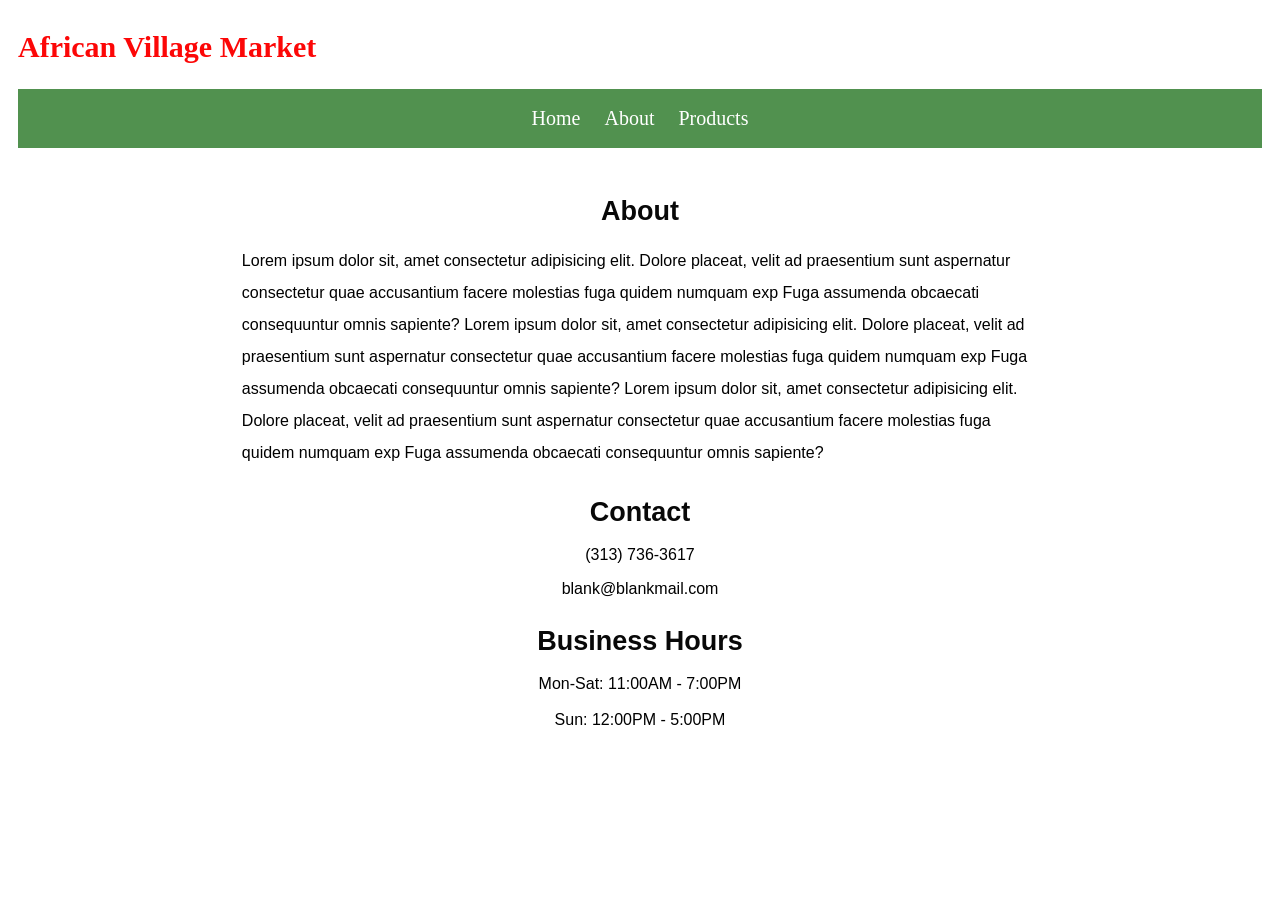
<file: av/about.html>
<!DOCTYPE html>
<html class="body">
<head>
  <title> African Village Market | ABOUT  </title> 
  <link href="style.css" rel="stylesheet" type="text/css">
  <meta name="viewport" content="width=device-width,initial-scale=1.0">
  <meta charset = "utf-8">

</head>

<body >
    <a href="index.html" class="h"> <h2 class="headingOne">African Village Market</h2></a>
        <div id="menu-bar">
        <div id="menu" onclick="onClickMenu()">
            <div id="bar1" class="bar"></div>
            <div id="bar2" class="bar"></div>
            <div id="bar3" class="bar"></div>
        </div>
        <ul class="nav" id="nav">
            <li><a href="index.html">Home</a></li>
            <li><a href="about.html">About</a></li>
            <li><a href="Products.html">Products</a></li>
            
        </ul>
    </div>
   <div class="menu-bg" id="menu-bg"></div>
   <div class="nav-a">
    <ul class="nav-b">
        <li><a href="index.html">Home</a></li>
            <li><a href="about.html">About</a></li>
            <li><a href="Products.html">Products</a></li>
    </ul>
</div>

<div class="wrapper-a">

<div class="about">
  <h1  class="ab">About</h1>
  <p class="psa" style="line-height: 2em;"> 
    Lorem ipsum dolor sit, amet consectetur adipisicing
     elit. Dolore placeat, velit ad praesentium sunt 
     aspernatur consectetur quae accusantium facere
      molestias fuga quidem numquam exp
    Fuga assumenda obcaecati consequuntur omnis sapiente?
    Lorem ipsum dolor sit, amet consectetur adipisicing
    elit. Dolore placeat, velit ad praesentium sunt 
    aspernatur consectetur quae accusantium facere
     molestias fuga quidem numquam exp
   Fuga assumenda obcaecati consequuntur omnis sapiente?
   Lorem ipsum dolor sit, amet consectetur adipisicing
   elit. Dolore placeat, velit ad praesentium sunt 
   aspernatur consectetur quae accusantium facere
    molestias fuga quidem numquam exp
  Fuga assumenda obcaecati consequuntur omnis sapiente?
 </p> </div>

 <div class="about">
     <h1 class="ab"> Contact</h1>
      <p class="contact">(313) 736-3617</p>
     <p class="contact">blank@blankmail.com</p>
 </div>
 <div class="about">
    <h1 class="ab"> Business Hours</h1>
    <p class="contact">Mon-Sat: 11:00AM - 7:00PM <br> <br>
        Sun: 12:00PM - 5:00PM
    </p>

</div>
 </div>

 
 <script src="script.js"></script>
 </body>
 </html>
</file>
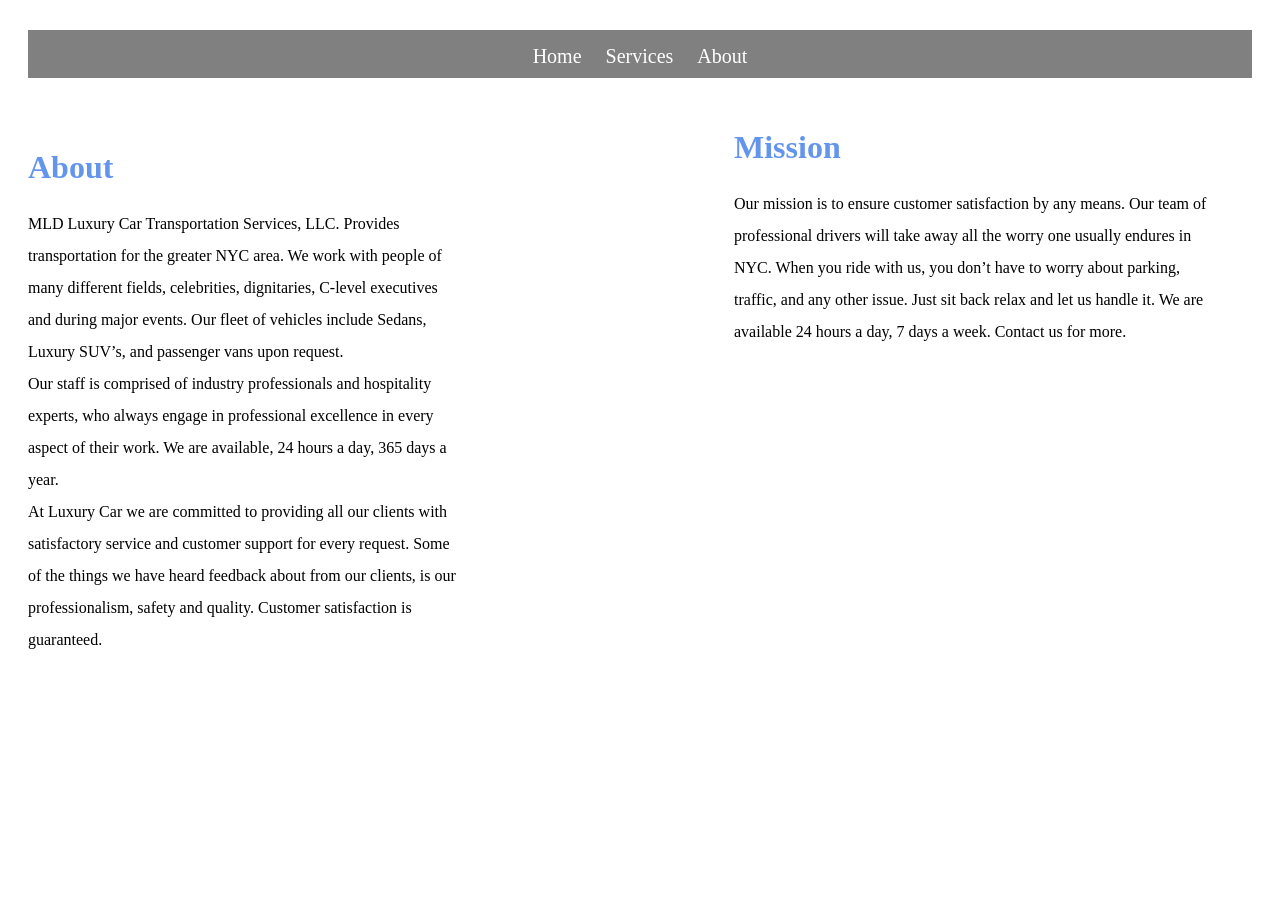
<file: mnew/about.html>
<!DOCTYPE html>
<html id="ser">
<head>
  <title>  MLD Luxury Car  </title> 
  <link href="style.css" rel="stylesheet" type="text/css">
  <meta name="viewport" content="width=device-width,initial-scale=1.0">
  <meta charset = "utf-8">

</head>

<body>
<div class="nav-a">
    <ul class="nav">
        <li><a href="index.html">Home</a></li>
        <li><a href="service.html">Services</a></li>
        <li><a href="about.html">About</a></li>
    </ul>
</div>

<div class="wrapper-a">

<div class="about">
  <h1 style="color: cornflowerblue;">About</h1>
  <p class="psa" style="line-height: 2em;"> MLD Luxury Car Transportation Services, LLC.
     Provides transportation for the greater NYC area. 
     We work with people of many different fields, celebrities, dignitaries,
      C-level executives and during major events. Our fleet of vehicles include Sedans,
       Luxury SUV’s, and passenger vans upon request.<br>
 Our staff is comprised of industry professionals and hospitality experts,
  who always engage in professional excellence in every aspect of their work. 
  We are available, 24 hours a day, 365 days a year. 
  <br>At Luxury Car we are committed to providing all our clients with satisfactory 
  service and customer support for every request. Some of the things we have heard
   feedback about from our clients, is our professionalism, safety and quality. Customer satisfaction is guaranteed. 
 </p> </div>

<div class="mission">
  <h1 style="color: cornflowerblue;">Mission</h1>
  <p class="psa" style="line-height: 2em;"> Our mission is to ensure customer satisfaction by any means. Our team of professional drivers will take away all the worry one usually endures in NYC. When you ride with us, you don’t have to worry about parking, traffic, and any other issue. Just sit back relax and let us handle it. We are available 24 hours a day, 7 days a week. Contact us for more.  </p> 

  </div>

</div>



<!-- <div class="wrapper-two">
  <div class="footer">
    <h2 class="quick-link" style="text-align: center;">Quick Links</h2>
    <div class="ql">
    <ul class="ql">
        <li><a href="index.html">Home</a></li>
        <li><a href="service.html">Services</a></li>
        <li><a href="about.html">About</a></li>
    </ul>
</div>
    
  </div>

</div> -->












</body>
</html>
</file>
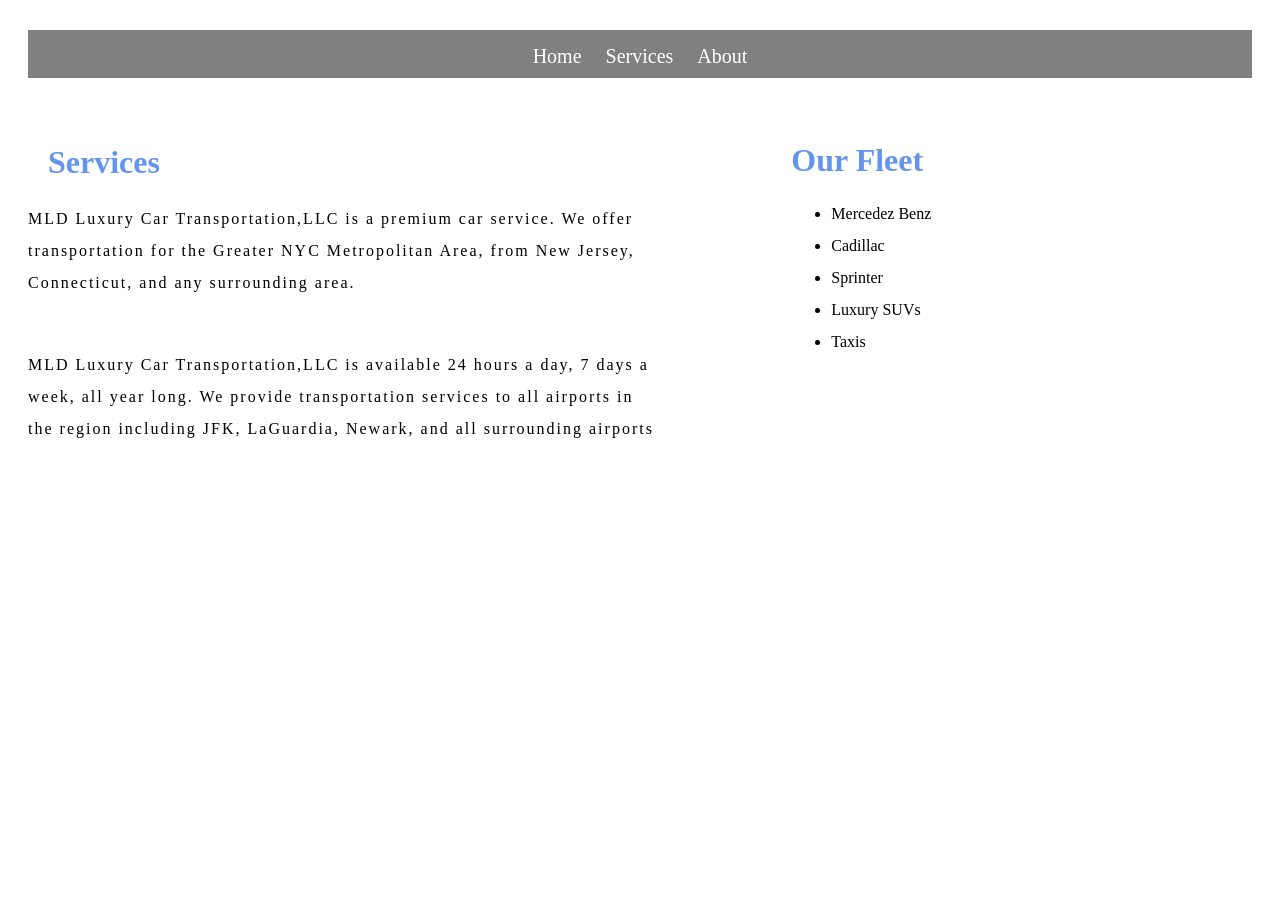
<file: mnew/service.html>
<!DOCTYPE html>
<html id="ser">
<head>
  <title>  MLD Luxury Car </title> 
  <link href="style.css" rel="stylesheet" type="text/css">
  <meta name="viewport" content="width=device-width,initial-scale=1.0">
  <meta charset = "utf-8">

</head>

<body>
   <div class="nav-a">
    <ul class="nav">
        <li><a href="index.html">Home</a></li>
        <li><a href="service.html">Services</a></li>
        <li><a href="about.html">About</a></li>
    </ul>
</div>

<div class="wrapper">

<div class="services">
  <h1 class="service">Services</h1>
  <p class="ps">  MLD Luxury Car Transportation,LLC
  is a premium car service. We offer transportation 
  for the Greater NYC Metropolitan Area, from New Jersey,
   Connecticut, and any surrounding area. </p> <br>
   <p class="ps">  MLD Luxury Car Transportation,LLC  is available 24 hours a day,
    7 days a week, all year long. We provide transportation 
    services to all airports in the region including JFK,
     LaGuardia, Newark, and all surrounding airports</p>

  </div>
<div class="veh">
  <h1 id="va">Our Fleet</h1>
  <ul>
    <li> Mercedez Benz</li>
  <li>Cadillac</li>
  <li>Sprinter</li>
    <li>Luxury SUVs</li>
    <li>Taxis</li>
  </ul>
  </div>
 
</div>


<!-- <div class="wrapper-two">
  <div class="footer">
    <h2 class="quick-link" style="text-align: center;">Quick Links</h2>
    <div class="ql">
    <ul class="ql">
        <li><a href="index.html">Home</a></li>
        <li><a href="service.html">Services</a></li>
        <li><a href="about.html">About</a></li>
    </ul>
</div>
    
  </div>

</div>

 -->











</body>
</html>
</file>
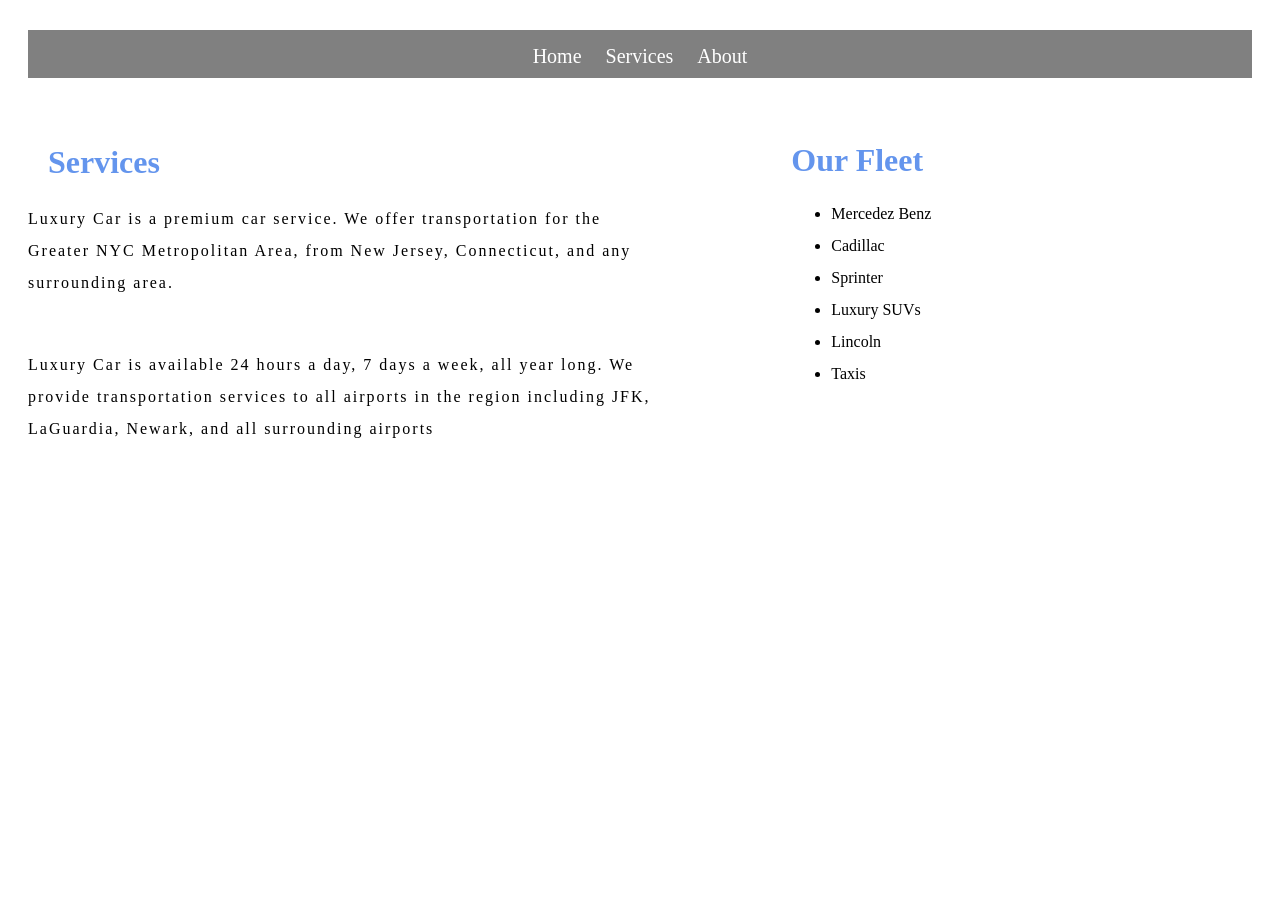
<file: mnew/services.html>
<!DOCTYPE html>
<html id="ser">
<head>
  <title>  luxury car  </title> 
  <link href="style.css" rel="stylesheet" type="text/css">
  <meta name="viewport" content="width=device-width,initial-scale=1.0">
  <meta charset = "utf-8">

</head>

<body>
   <div class="nav-a">
    <ul class="nav">
        <li><a href="index.html">Home</a></li>
        <li><a href="services.html">Services</a></li>
        <li><a href="about.html">About</a></li>
    </ul>
</div>
<!-- <img src="mld l.jpg" style="width:100px"> -->
<div class="wrapper">


<div class="services">
  <h1 class="service">Services</h1>
  <p class="ps">  Luxury Car 
  is a premium car service. We offer transportation 
  for the Greater NYC Metropolitan Area, from New Jersey,
   Connecticut, and any surrounding area. </p> <br>
   <p class="ps"> Luxury Car  is available 24 hours a day,
    7 days a week, all year long. We provide transportation 
    services to all airports in the region including JFK,
     LaGuardia, Newark, and all surrounding airports</p>

  </div>
<div class="veh">
  <h1 id="va">Our Fleet</h1>
  <ul>
    <li> Mercedez Benz</li>
  <li>Cadillac</li>
  <li>Sprinter</li>
    <li>Luxury SUVs</li>
    <li> Lincoln</li>
    <li>Taxis</li>
  </ul>
  </div>
 
</div>


<!-- <div class="wrapper-two">
  <div class="footer">
    <h2 class="quick-link" style="text-align: center;">Quick Links</h2>
    <div class="ql">
    <ul class="ql">
        <li><a href="index.html">Home</a></li>
        <li><a href="services.html">Services</a></li>
        <li><a href="about.html">About</a></li>
    </ul>
</div>
    
  </div>

</div>






 -->






</body>
</html>
</file>
<file: av/style.css>
#home{background-image: url(market.jpg);
        background-size: cover;
        background-attachment: fixed;
        background-position: center;}
        .hom{color: #fff;
        text-align: center;
        transform: translateY(50%);
        background-color:rgba(54, 46, 46,.6);
        padding: 10px;
   }
   .img-w{display: grid;
    grid-template-columns: repeat(auto-fit,minmax(300px,1fr));
    grid-gap: 5px;
    }
    .box{padding: 10px;}
img{width: 100%;
border-radius: 15px;}

    .ab{
        color: #080808;
        padding-top: 10px;
        font-size: 27px;
        text-align: center;
        }
        .psa{
            padding: 0 5%;
        }
        .info{
            text-align: center;
        }
        .contact{
            text-align: center;
        }
        .wrapper-a{
          
            font-family: Arial, Helvetica, sans-serif;
         }

    @media screen and (min-width: 250px) and (max-width: 599px){
        #menu{
            width: 35px;
            height: 30px;
            margin: 30px 0 20px 20px;
            cursor: pointer;}
        
        .bar{ height: 5px;
            width: 100%;
            background-color: #000000;
            display: block;
            border-radius: 5px;
            transition: 0.3s ease;
        }
        #bar1{
            transform: translateY(-4px);
        }
        #bar3{
            transform: translateY(4px);
        }
        .nav li a{
            color: #fff;
            text-decoration: none;
        }
        .nav li a:hover{
            font-weight: bold;
        }
        .nav li{ list-style: none;
        padding: 16px 0;}
        .nav{
            padding: 0;
            margin: 0px 20px;
            transition: 0.3s ease;
            display: none;
        }
        /* background menu for mobile */
        .menu-bg, #menu-bar{
            top: 0;
            left: 0;
            position: absolute;
        }
        .menu-bg{
        z-index: 1;
        width: 0;
        border-radius: 50%;
        height: 0;
        margin: 10px 0 20px 20px;
        background: radial-gradient(circle,#bcb6c7,#1fb157);
        transition: 0.3s ease;
        }
        #menu-bar{
            z-index: 2;
        }
        .change-bg{
            width: 350px;
            height: 400px;
            transform: translate(-60%, -30%);
        }
        
        .change .bar{
            background-color: white;
        }
        .change #bar1{
            transform: translateY(4px) rotateZ(-45deg);
        }
        .change #bar3{
            transform: translateY(-6px) rotate(45deg);
        }
        .change #bar2{ opacity: 0;}
        
        .change{display: block;}
        .nav-a,.h1{display: none;}
    /* end of nav style */

    .headingOne{
        color: rgb(252, 7, 7);
        padding-left: 20%;
        padding-top: 5px;
        text-decoration: none;
        font-size: 23px;
    }
    .h{text-decoration: none;}
    .faq{max-width: 90%;
    padding: 10px 20px;}
    .box{
        position: relative;
        margin: 10px 20px;
    }
}


    @media screen and (min-width:600px) {
        #nav{display: none;}
        .nav-b{
            background: rgb(81, 145, 79);
            text-align: center;
            padding: 8px;
            margin: 20px 10px;
        }
        
        
        .nav-b> li{
            display: inline-block;
            text-align: center;
            padding: 10px ;
        }
        .nav-b li a{
            color: white;
            text-decoration: none;
            font-size: 20px;
            
        }
        .headingOne{
            color: rgb(252, 7, 7);
            padding-top: 5px;
            padding-left: 10px;
            
            text-decoration: none;
            font-size: 30px;
        }
        .h{text-decoration: none;}
        .faq{max-width: 90%;
        padding: 10px 20px;}
        .box{
            position: relative;
            margin: 10px 20px;
        }

        .wrapper-a{
            align-content: center;
            padding: 0 15%;
            font-family: Arial, Helvetica, sans-serif;
         }
    }
</file>
<file: mnew/style.css>
.nav-a{margin: 30px 10px 30px 10px;
}

@media screen and (min-width: 250px) and (max-width: 599px){
.nav-a{margin: 30px 10px 30px 10px;
}
.nav{
        background: gray;
        text-align: center;
        margin: 10px 10px 20px 10px;
        padding: 15px 20px 10px 20px
    }
    
    
    .nav> li{
        display: inline-block;
        color: goldenrod;
        text-align: center;
        padding: 10px 10px 10px 10px;
    }
    .nav li a{
        color: white;
        text-decoration: none;
        font-size: 20px;
    }

.wrapper{
    display: grid;
    grid-template-columns: repeat(1,1fr);
    grid-auto-rows: minmax(120px,auto);
    max-width: 250px;
    margin: 0 auto;
    grid-gap: 10px ;
}
.wrapper-two{
	display: grid;
    grid-template-columns: repeat(1,2fr);
    grid-template-rows: repeat(1, 1fr);
    max-width: 100%;
    margin: 0 auto;
    grid-gap: 10px ;

}
.service{color: cornflowerblue;}
.services{ line-height: 2em;
    }
#va{color: cornflowerblue;}

.veh{ line-height: 2em;
   }

.footer{background:gray ;
	margin: 30px 0px 2px 0px;
}

.about{
    
    padding: 20px 20px;
}
.mission{
   padding: 20px 20px;
}

.ql{text-align: center;
	list-style: none;

}
.ql > li {
	padding: 5px ;
	font: 2em;
	color: white;
}
.ql > li > a {text-decoration: none;
	color: white;
	padding-right: 10%;
}



.quick-link{
	color: cornflowerblue;
}


.h{color: white;
    text-align: center;
    grid-row: 2/3;
    grid-column: 1/4;
}

.home{
    display: grid;
    grid-gap: 10px;
    grid-template-columns: repeat(3,1fr) ;
    grid-template-rows:repeat(3,minmax(150px,auto)) ;
    max-width: 1200px;
}
#home{
    background-image: url(nyc.jpg);
    background-size: cover;
    background-attachment: fixed;

}
}













/*TABLET MEDIA QUERY*/
@media screen and (min-width: 600px) and (max-width: 768px){
    .nav-a{margin: 30px 10px 30px 10px;
}
.nav{
        background: gray;
        text-align: center;
        margin: 10px 10px 20px 10px;
        padding: 15px 20px 10px 20px
    }
    
    
    .nav> li{
        display: inline-block;
        color: goldenrod;
        text-align: center;
        padding: 10px 10px 10px 10px;
    }
    .nav li a{
        color: white;
        text-decoration: none;
        font-size: 20px;
    }
    .hambuger{display: none;}

.wrapper {
    display: grid;
    grid-template-columns: repeat(1,1fr);
    grid-auto-rows: minmax(120px,auto);
    max-width: 700px;
    margin: 0 auto;
    grid-gap: 10px ;
}
.wrapper-two{
	display: grid;
    grid-template-columns: repeat(1,2fr);
    grid-template-rows: repeat(1, 1fr);
    max-width: 100%;
    margin: 0 auto;
    grid-gap: 10px ;

}
.service{color: cornflowerblue;
padding: 0 20px;}
.services{ line-height: 2em;
	padding: 0 20px;
    }
#va{color: cornflowerblue;
padding: 0 20px;}

.veh{ line-height: 2em;
	padding: 0 20px;
   }


.about{
    
    padding: 20px 20px;
}
.mission{
   padding: 20px 20px;
}


.h{color: white;
    text-align: center;
    grid-row: 2/3;
    grid-column: 1/4;
}

.home{
    display: grid;
    grid-gap: 10px;
    grid-template-columns: repeat(3,1fr) ;
    grid-template-rows:repeat(3,minmax(150px,auto)) ;
    max-width: 1200px;
}
#home{
    background-image: url(nyc.jpg);
    background-size: cover;
    background-attachment: fixed;

}




.footer{background:gray ;
	margin: 30px 0px 2px 0px;
}
.ql{text-align: center;
	list-style: none;
font-size: 20px;
}
.ql > li {
	padding: 5px ;
	font: 2em;
	color: white;

}
.ql > li > a {text-decoration: none;
	color: white;
	padding-right: 10%;

}


.quick-link{
	color: cornflowerblue;
}



}

















/*DESKTOP MEDIA QUERY*/
@media screen and (min-width:769px) {
.nav-a{margin: 30px 10px 30px 10px;
}
.hambuger{display: none;}
.nav{
    background: gray;
    text-align: center;
    margin: 10px 10px 20px 10px;
    padding: 15px 20px 10px 20px
}


.nav> li{
    display: inline-block;
    color: goldenrod;
    text-align: center;
}
.nav li a{
    color: white;
    text-decoration: none;
    font-size: 20px;
    padding: 10px 10px;
}
a:hover{
    color: wheat;
    cursor: pointer;
}
.wrapper{
    display: grid;
    grid-gap: 10px;
    grid-template-columns: repeat(3,1fr) ;
    grid-template-rows:repeat(3,minmax(150px,auto)) ;
    max-width: 1000px;
    
}
.wrapper-two{
	display: grid;
    grid-template-columns: repeat(1,2fr);
    grid-template-rows: repeat(1, 1fr);
    max-width: 100%;
    margin: 0 auto;
    grid-gap: 10px ;

}
.ps{
    letter-spacing: 2px;
    line-height: 2em;
    
}
.service{color: cornflowerblue;
padding: 0 20px;}
.services{ 
grid-column: 1/3;
grid-row:1/3;
padding: 15px 10px 5px 20px;}
.veh{line-height: 2em;
    grid-column: 3/3;
    grid-row:1/3;
padding: 15px 10px 5px 10px;
margin: 0px 0px 0px 100px;
}

#va{color: cornflowerblue;
}


.wrapper-a{
    display: grid;
    grid-gap: 10px;
    grid-template-columns: repeat(5,1fr) ;
    grid-template-rows:repeat(3,minmax(150px,auto)) ;
    max-width: 1200px;
    
}
.about{
    grid-row: 1/3;
    grid-column: 1/3;
    padding: 20px 20px;
}
.mission{
    grid-row: 1/3;
    grid-column: 4/6;
}

.home{
    display: grid;
    grid-gap: 10px;
    grid-template-columns: repeat(6,2fr) ;
    grid-template-rows:repeat(3,minmax(150px,auto)) ;
    max-width: 1200px;
}
#home{
    background-image: url(nyc.jpg);
    background-size: cover;
    background-attachment: fixed;

}
.h{color: white;
    text-align: center;
    grid-row: 2/3;
    grid-column: 2/7;}





.footer{background:gray ;
	margin: 30px 0px 2px 0px;
}
.ql{text-align: center;
	list-style: none;
font-size: 20px;
}
.ql > li {
	padding: 5px ;
	font: 2em;
	color: white;

}
.ql > li > a {text-decoration: none;
	color: white;

	padding-right:4%;

}


.quick-link{
	color: cornflowerblue;
}

}
</file>
